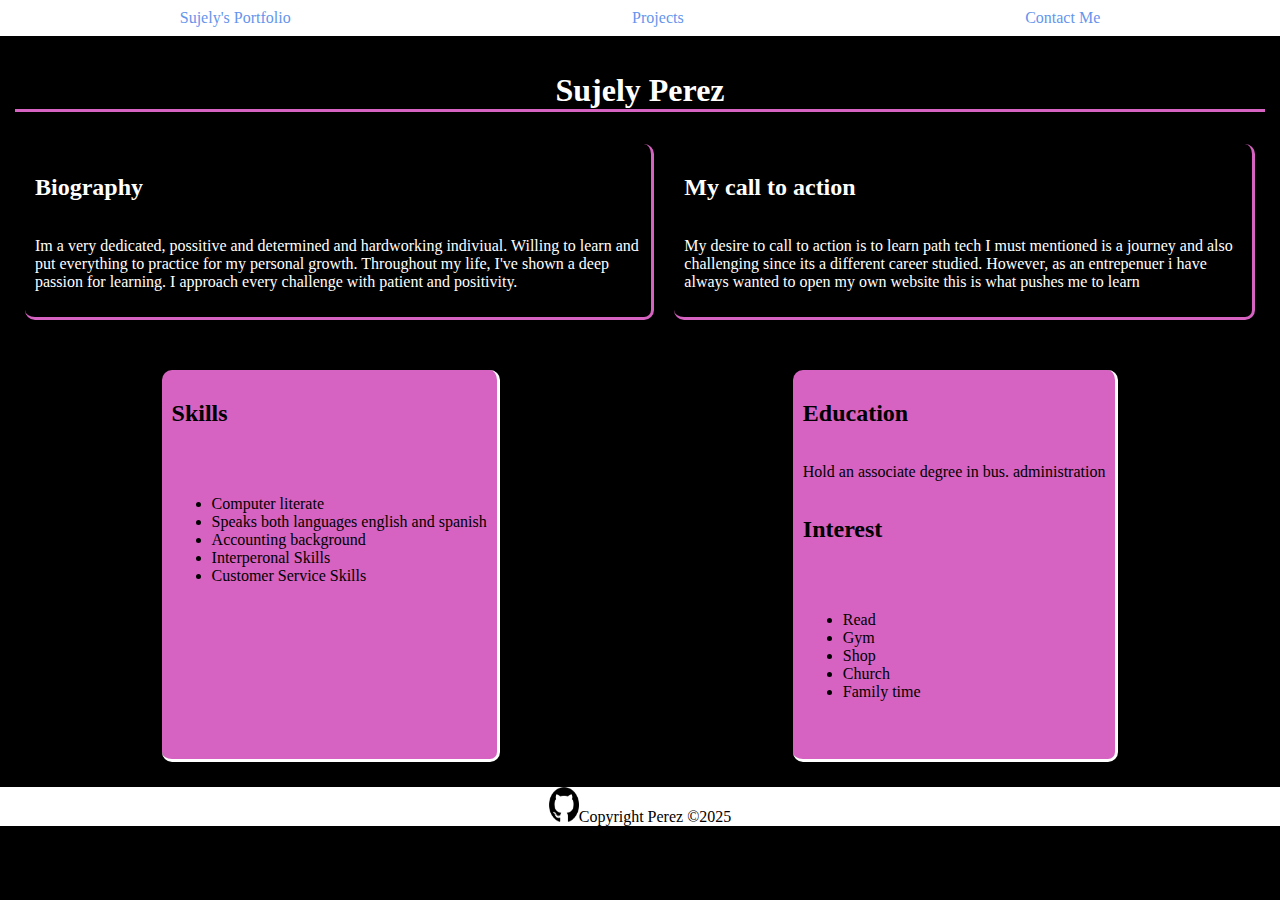
<file: index.html>
<!DOCTYPE html>
<html lang="en">
<head>
    <meta charset="UTF-8">
    <meta name="viewport" content="width=device-width, initial-scale=1.0">
    <link rel="stylesheet" href="style.css">
    <title>Sujely - Portfolio</title>
</head>
<body>
    <div class="navbar">
        <a href="index.html">Sujely's Portfolio</a>
        <a href="Projects.html">Projects</a>
        <a href="contactme.html">Contact Me</a>
    </div>
    <div id="hero">
        <h1>Sujely Perez</h1>
        <div id="h-panel">
            <div id="v-panel">
                <h2>Biography</h2>
                <p>
                    Im a very dedicated, possitive and determined and hardworking indiviual. Willing to learn and put everything to practice for my personal growth. Throughout my life, I've shown a deep passion for learning. I approach every challenge with patient and positivity.    
                </p>
            </div>
            <div id="v-panel">
                <h2>My call to action</h2>
                <p>
                    My desire to call to action is to learn path tech I must mentioned is a journey and also challenging since its a different career studied. However, as an entrepenuer i have always wanted to open my own website this is what pushes me to learn
                </p>
            </div>
        </div>
    </div>

    <div id="aboutMe">
        <div id="h-panel2">
            <div id="v-panel2">
                <h2>Skills</h2>
                    <p>
                        <ul>
                            <li>Computer literate </li>
                            <li>Speaks both languages english and spanish </li>
                            <li>Accounting background </li>
                            <li>Interperonal Skills </li>
                            <li> Customer Service Skills </li>
                        </ul>
                    </p>
            </div>
            <div id="v-panel2">
                <h2>Education</h2>
                    <p>
                        Hold an associate degree in bus. administration

                    </p>
                    <h2>Interest</h2>
                    <p>
                        <ul>
                            <li> Read </li>
                            <li>Gym </li>
                            <li>Shop </li>
                            <li>Church </li>
                            <li> Family time </li>
                        </ul>
                    </p>
            </div>
        </div>
    </div>
    <div id="footer">
        <a href="https://github.com/perezsujely2-ship-it"><img src="src/Github_black.png" width="30" height="35"></a> <a>Copyright Perez &copy;2025</a>
    </div>
</body>
</html>
</file>
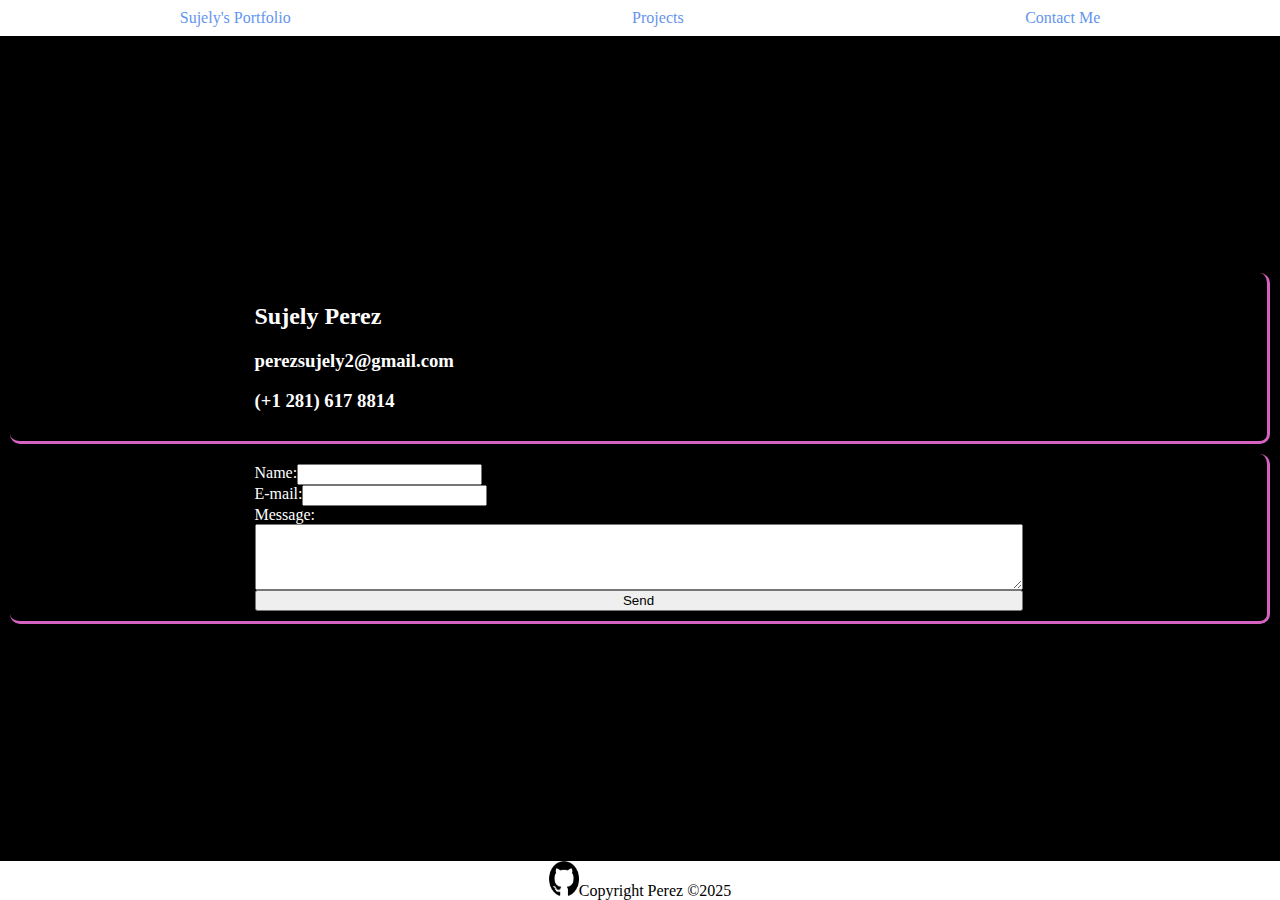
<file: contactme.html>
<!DOCTYPE html>
<html lang="en">
<head>
    <meta charset="UTF-8">
    <meta name="viewport" content="width=device-width, initial-scale=1.0">
    <link rel="stylesheet" href="style.css">
    <title>Sujely - Portfolio</title>
</head>
<body class="spacebetween">
    <div class="navbar">
        <a href="index.html">Sujely's Portfolio</a>
        <a href="Projects.html">Projects</a>
        <a href="contactme.html">Contact Me</a>
    </div>
    <div id="panel">
        <div id="v-panel">
            <div id="contactinfo" class="form">
                <h2>Sujely Perez</h2>
                <h3>perezsujely2@gmail.com</h3>
                <h3>(+1 281) 617 8814</h3>
            </div>
        </div>
        <div id="v-panel">
            <div id="contactform" class="form">
                <form action="" method="get">
                    <div>
                        <label for="name">Name:</label>
                        <input type="text" name="name" id="">
                    </div>
                    <div>
                        <label for="email">E-mail:</label>
                        <input type="text" name="email" id="">
                    </div>
                    <label for="message">Message:</label>
                    <textarea id="message" name="message" rows="4" ></textarea>
                    <button type="submit">Send</button>
                </form>
            </div>
        </div>
    </div>

    <div id="footer">
        <a href="https://github.com/perezsujely2-ship-it"><img src="src/Github_black.png" width="30" height="35"></a> <a>Copyright Perez &copy;2025</a>
    </div>
</body>
</html>
</file>
<file: home.html>
<!DOCTYPE html>
<html lang="en">
<head>
    <meta charset="UTF-8">
    <meta name="viewport" content="width=device-width, initial-scale=1.0">
    <link rel="stylesheet" href="style.css">
    <title>Sujely - Portfolio</title>
</head>
<body>
    <div class="navbar">
        <a href="index.html">Sujely's Portfolio</a>
        <a href="home.html">Home</a>
        <a href="contactme.html">Contact Me</a>
    </div>
    
</body>
</html>
</file>
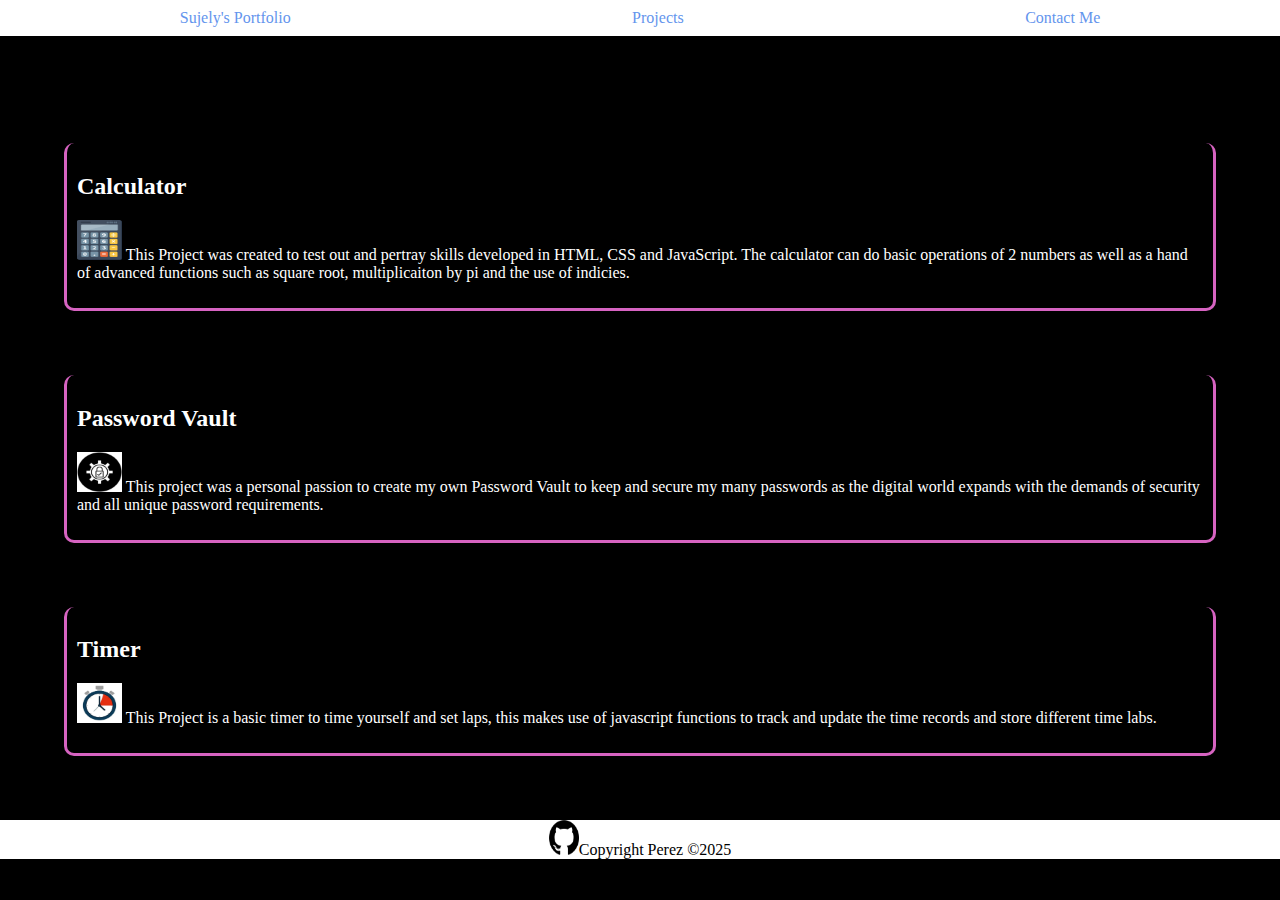
<file: Projects.html>
<!DOCTYPE html>
<html lang="en">
<head>
    <meta charset="UTF-8">
    <meta name="viewport" content="width=device-width, initial-scale=1.0">
    <link rel="stylesheet" href="style.css">
    <title>Sujely - Portfolio</title>
</head>
<body>
    <div class="navbar">
        <a href="index.html">Sujely's Portfolio</a>
        <a href="Projects.html">Projects</a>
        <a href="contactme.html">Contact Me</a>
    </div>
    <h1></h1>
    <div class="v-panel">
        <div class="h-panel">
            <div class="project">
                <h2>Calculator</h2>
                <p><img src="src/calculator.webp" height="40" width="45" alt="Image of Calclator app"> 
                    This Project was created to test out and pertray skills developed in HTML, CSS and JavaScript. The calculator can do basic operations of 2 numbers as well as a hand of advanced functions such as square root, multiplicaiton by pi and the use of indicies.</p>
            </div>
            <div class="project">
                <h2>Password Vault</h2>
                <p><img src="src/PasswordVault.webp" height="40" width="45" alt="">
                This project was a personal passion to create my own Password Vault to keep and secure my many passwords as the digital world expands with the demands of security and all unique password requirements.
                </p>
            </div>
            <div class="project">
                <h2>Timer</h2>
                <p><img src="src/Timer.webp" height="40" width="45" alt="">
                This Project is a basic timer to time yourself and set laps, this makes use of javascript functions to track and update the time records and store different time labs.
                </p>
            </div>
        </div>
    </div>
    <div id="footer">
        <a href="https://github.com/perezsujely2-ship-it"><img src="src/Github_black.png" width="30" height="35"></a> <a>Copyright Perez &copy;2025</a>
    </div>
</body>
</html>
</file>
<file: style.css>
body{
    margin: 0;
    color: white;
    background-color: black;
    display: flex;
    flex-direction: column;
    min-height: 100vh;
    font-family: 'Lucida Handwriting';
}
.spacebetween{
    min-height: 100vh;
    display: flex;
    justify-content: space-between;
}
.navbar{
    display: flex;
    flex-direction: row;
    justify-content: space-around;
    padding: 1vh;
    background-color: white;
    color:cornflowerblue
}
.navbar a,.navbar a:visited{
    text-decoration: none;
    color:cornflowerblue
}
#hero{
    padding: 15px;
    justify-content: center;
}
#hero h1{
    display: flex;
    justify-content: center;
    border-bottom: 3px solid #d663c1;

}
#h-panel{
    display: flex;
    flex-direction: row;
}
#v-panel{
    display: flex;
    flex-direction: column;
    padding: 10px;
    margin: 10px;
    border-radius: 10px;
    /* Add only right and bottom borders */
    border-right: 3px solid #d663c1;
    border-bottom: 3px solid #d663c1;
}
#h-panel2{
    display: flex;
    flex-direction: row;
    justify-content: space-around;
}
#v-panel2{
    display: flex;
    flex-direction: column;
    padding: 10px;
    margin: 10px;
    border-radius: 10px;
    background-color: #d663c1;
    color: black;
    /* Add only right and bottom borders */
    border-right: 3px solid #ffffff;
    border-bottom: 3px solid #ffffff;
}
#aboutMe{
    padding: 15px;
    justify-content: center;
}
#aboutMe p{
    font-family: 'Lucida Handwriting';
}
#footer {
    display: flex;

    justify-content: center;
    align-items: end;
    color: black;
    background-color: white;
}

.contactme div, #contactform form{
    display: flex;
    flex-direction: column;

}
#contactform form div{
    display: flex;
    flex-direction: row;

}
.form{
    width: 60vw;
    margin: auto;
}
.project{
    margin: 5vw;
    border-radius: 10px;
    padding: 10px;
    /* Add only right and bottom borders */
    border-left: 3px solid #d663c1;
    border-right: 3px solid #d663c1;
    border-bottom: 3px solid #d663c1;
}
@media (max-width: 600px) {

.navbar{
    display: flex;
    flex-direction: row;
    justify-content: space-between;
    padding: 3px;
    background-color: white;
    color:cornflowerblue
}

.navbar a{
    font-size: smaller;
}
#h-panel{
    display: flex;
    flex-direction: column;
}
#h-panel2{
    display: flex;
    flex-direction: column;
    justify-content: space-around;
}
#contactform form div{
    display: flex;
    flex-direction: column;

}
}
</file>
